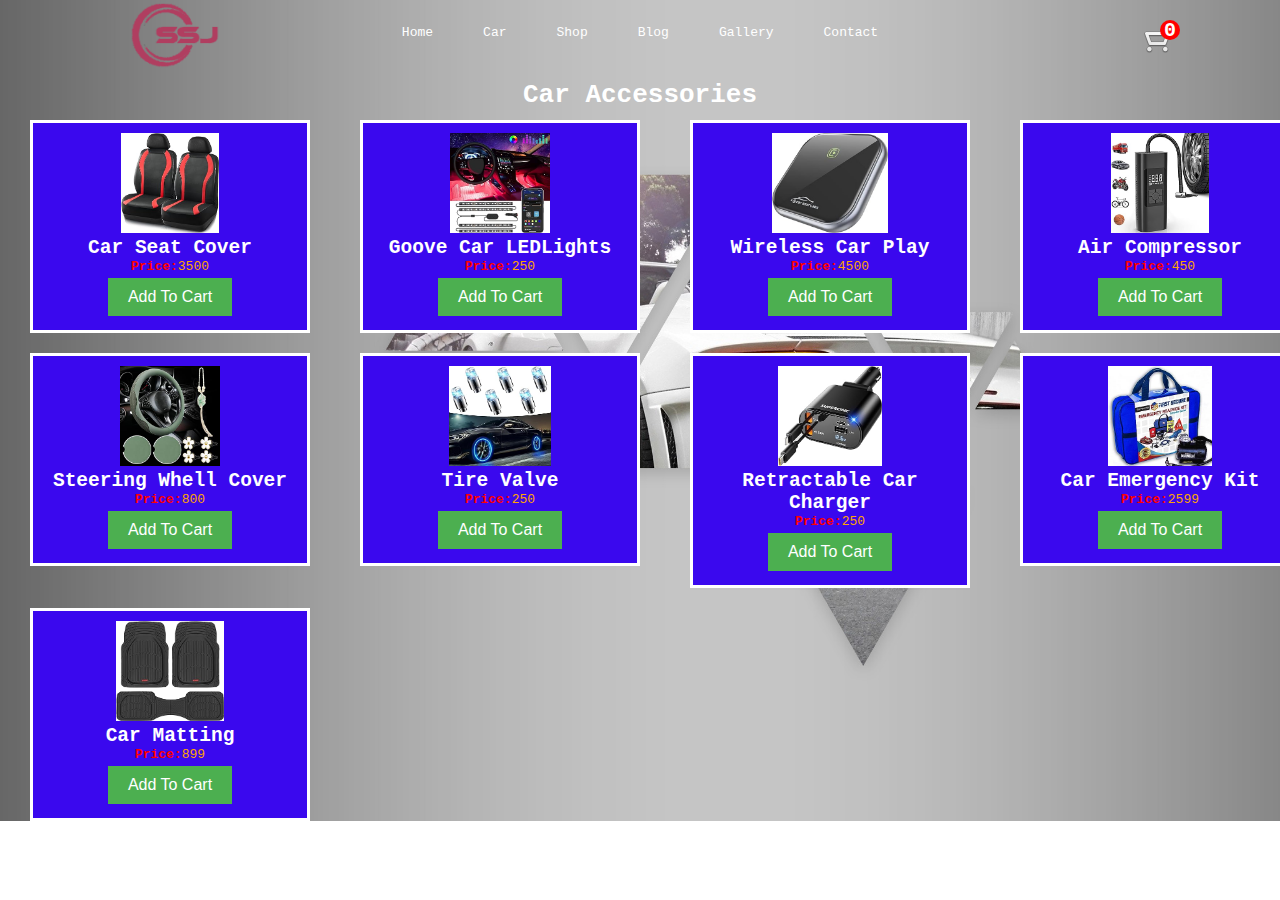
<file: shop.html>
<!DOCTYPE html>
<html lang="en">
<head>
    <meta charset="UTF-8">
    <meta http-equiv="X-UA-Compatible" content="IE=edge">
    <meta name="viewport" content="width=device-width, initial-scale=1.0">
    <title>Document</title>
    <link rel="stylesheet" href="shop.css">
    <link rel="stylesheet" href="product.css">
</head>
<body>
    <img class="logo" src="images/logo2.png" alt="">
    <header>
        
        <nav>
            <div class="Btn">
                <ul>
                    <li><a href="index.html">Home</a></li>
                    <li><a href="about.html">Car</a></li>
                    <li><a href="shop.html">Shop</a></li>
                    <li><a href="blog.html">Blog</a></li>
                    <li><a href="gallery.html">Gallery</a></li>
                    <li><a href="contact.html">Contact</a></li>
                </ul>
            </div>
        </nav>
        <div class="cartContainer">
            <div class="iconCart">
                <img src="images/cart.png" alt="">
                <div class="total">0</div>
            </div>
        </div>
    </header>
    <h1>Car Accessories</h1>
    <div class="container">
        <div class="product-container">
            <div class="listProduct">
                <div class="item">
                    <img src="images/CarSeat.jpg" alt="">
                    <h2 class="productName">Car Seat Cover</h2>
                    <div class="spanp">
                        <span>Price:</span><p class="productPrice">3500</p>
                    </div>
                    <button class="addToCartBtn">Add To Cart</button>
                </div>
            </div>
        </div>
        <div class="product-container">
            <div class="listProduct">
                    <div class="item">
                        <img src="images/GooveCarLED.jpg" alt="">
                        <h2 class="productName">Goove Car LEDLights</h2>
                        <div class="spanp">
                            <span>Price:</span><p class="productPrice">250</p>
                        </div>
                        <button class="addToCartBtn">Add To Cart</button>
                    </div>
                </div>
        </div>  
        <div class="product-container">
            <div class="listProduct">
                <div class="item">
                    <img src="images/Carplay.jpg" alt="">
                    <h2 class="productName">Wireless Car Play</h2>
                    <div class="spanp">
                        <span>Price:</span><p class="productPrice">4500</p>
                    </div>
                    <button class="addToCartBtn">Add To Cart</button>
                </div>
            </div>
        </div>
        <div class="product-container">
            <div class="listProduct">
                <div class="item">
                    <img src="images/AirCompressor.jpg" alt="">
                    <h2 class="productName">Air Compressor</h2>
                    <div class="spanp">
                        <span>Price:</span><p class="productPrice">450</p>
                    </div>
                    <button class="addToCartBtn">Add To Cart</button>
                </div>
            </div>
        </div>
        <div class="product-container">
            <div class="listProduct">
                <div class="item">
                    <img src="images/SteeringWhellCover.jpg" alt="">
                    <h2 class="productName">Steering Whell Cover</h2>
                    <div class="spanp">
                        <span>Price:</span><p class="productPrice">800</p>
                    </div>
                    <button class="addToCartBtn">Add To Cart</button>
                </div>
            </div>
        </div>
        <div class="product-container">
            <div class="listProduct">
                <div class="item">
                    <img src="images/TireValve.jpg" alt="">
                    <h2 class="productName">Tire Valve</h2>
                    <div class="spanp">
                        <span>Price:</span><p class="productPrice">250</p>
                    </div>
                    <button class="addToCartBtn">Add To Cart</button>
                </div>
            </div>
        </div>
        <div class="product-container">
            <div class="listProduct">
                <div class="item">
                    <img src="images/CarCharger.jpg" alt="">
                    <h2 class="productName">Retractable Car Charger</h2>
                    <div class="spanp">
                        <span>Price:</span><p class="productPrice">250</p>
                    </div>
                    <button class="addToCartBtn">Add To Cart</button>
                </div>
            </div>
        </div>
        <div class="product-container">
            <div class="listProduct">
                <div class="item">
                    <img src="images/CarEmergencykit.jpg" alt="">
                    <h2 class="productName">Car Emergency Kit</h2>
                    <div class="spanp">
                        <span>Price:</span><p class="productPrice">2599</p>
                    </div>
                    <button class="addToCartBtn">Add To Cart</button>
                </div>
            </div>
        </div>
        <div class="product-container">
            <div class="listProduct">
                <div class="item">
                    <img src="images/Car Matting.jpg" alt="">
                    <h2 class="productName">Car Matting</h2>
                    <div class="spanp">
                        <span>Price:</span><p class="productPrice">899</p>
                    </div>
                    <button class="addToCartBtn">Add To Cart</button>
                </div>
            </div>
        </div>
    </div>
    <div class="cart">
        <h1>Cart List</h1>
        <div class="listCart">
        </div>
        <div class="buttons">
            <button class="close">Close</button>
            <button class="checkout">
                <a href="checkout.html">Checkout</a>
            </button>
        </div>
    </div>
        <script src="src/product.js"></script>
        <script src="src/cart.js"></script>
        <script src="src/cartlist.js"></script>
</body>
</html>
</file>
<file: shop.css>
* {
    margin: 0;
    padding: 0;
}
body {
    font-family: monospace;
    background-image: url("images/shopbg.jpg");
    background-size: cover;
    background-repeat: no-repeat;
}
header {
    height: 70px;
}
h1 {
    margin: 10px;
}
.logo{

    position: absolute;
    width: 150px;
    margin: -40px 300px 400px 100px;

}
nav {
    display: flex;
    justify-content: center;
    align-items: center;
}
nav ul {
    display: flex;
    justify-content: space-between;
    align-items: center;
}
nav ul li {
    display: flex;
    justify-content: center;
    align-items: center;
    margin: 25px;
}

nav a {
    color: rgb(255, 255, 255);
    text-decoration: none;
    border-radius: 22px;
}

nav a:focus {
    outline: 2px solid rgb(255, 255, 255);
    outline-offset: 4px;
    color: white;
}
.cartContainer {
    display: flex;
    align-items: center;
}
.iconCart {
    top: 0;
    right: 0;
    float: right;
    position: absolute;
    margin: 20px;
    margin-right: 60px;
}


.iconCart .total {
    position: absolute;
    top: 0;
    right: 0;
    font-size: x-large;
    background-color: red;
    width: 20px;
    height: 20px;
    border-radius: 50%;
    color: white;
    font-weight: bold;
    display: flex;
    justify-content: center;
    align-items: center;
    transform: translateX(20px);
}

.iconCart img{
    width: 40px;
}
.iconCart img {
    margin-right: 40px;
}
.iconCart .total {
    margin-right: 60px;

}
</file>
<file: product.css>
.item {
    background-color: rgb(58, 8, 238);
    border: 3px solid #ffffff;
    padding: 10px;
    text-align: center;
}
.container {
    display: grid;
    grid-template-columns: repeat(4, 1fr);
    grid-gap: 20px;
    list-style: none;
    width: 80%;
}
.item img {
    max-width: 400px;
    max-height: 100px;
}
.container .product-container {
    margin-left: 30px;
    width: 280px;
}
.addToCartBtn {
    background-color: #4CAF50; /* Green */
    border: none;
    color: white;
    padding: 10px 20px;
    text-align: center;
    text-decoration: none;
    display: inline-block;
    font-size: 16px;
    margin: 4px 2px;
    cursor: pointer;
}
.cart h1 {
    color: #4CAF50;
    margin: 10px;
    text-align: center;
}
.cart {
    color: brown;
    position: fixed;
    top: 0;
    right: -100%;
    width: 100vh;
    height: 100vh;
    background-color: rgb(255, 255, 255);
    display: grid;
    grid-template-rows: 50px 1fr 50px;
    gap: 20px;
    transition: right 1s;
}
.cart .listCart .item {
    display: grid;
    grid-template-columns: 50px 1fr 70px;
    align-items: center;
    gap: 20px;
    margin-bottom: 20px;
}
.cart .listCart img {
    width: 150px;
    height: 200px;
    object-fit: cover;
    border-radius: 10px;
}
.cart .listCart .item .name {
    font-weight: bold;
}
.cart .listCart {
    padding: 20px;
    overflow: auto;
}
.cart .listCart::-webkit-scrollbar {
    width: 0;
}
.cart .buttons {
    display: grid;
    grid-template-columns: repeat(2, 1fr);
    text-align: center;
}
.checkout {
    background-color: rgb(190, 190, 0);
}
.checkout a {
    text-decoration: none;
    color: rgb(255, 255, 255);
}

/* cart.css */

.cartItem {
    margin-bottom: 20px;
    padding: 15px;
    border: 1px solid #ddd;
    border-radius: 5px;
}

.itemContainer {
    display: flex;
    align-items: center;
}

.productImage {
    width: 50px;
    height: 50px;
    margin-right: 20px;
}

.itemDetails {
    flex-grow: 1;
}

.itemName {
    font-weight: bold;
    margin-bottom: 5px;
}

.quantityControl {
    display: flex;
    align-items: center;
    margin-bottom: 5px;
}

.quantityBtn {
    background-color: #f0f0f0;
    border: none;
    padding: 5px 10px;
    cursor: pointer;
}

.quantityInput {
    background-color: #4CAF50;
    width: 50px;
    text-align: center;
}

.itemTotal {
    margin-bottom: 5px;
}

.removeBtn {
    background-color: #e74c3c;
    color: white;
    border: none;
    padding: 5px 10px;
    border-radius: 3px;
    cursor: pointer;
}

.totalPrice {
    font-size: 18px;
    font-weight: bold;
    margin-top: 15px;
}

h2, 
span,
h1 {
    display: flex;
    justify-content: center;
    text-align: center;
    color: white;
    font-weight: bold;
}
span {
    color: red;
}
.spanp {
    display: flex;
    align-items: center;
    justify-content: center;
}
p {
    color: orange;
    display: flex;
    text-align: center;
    justify-content: center;
}
</file>
